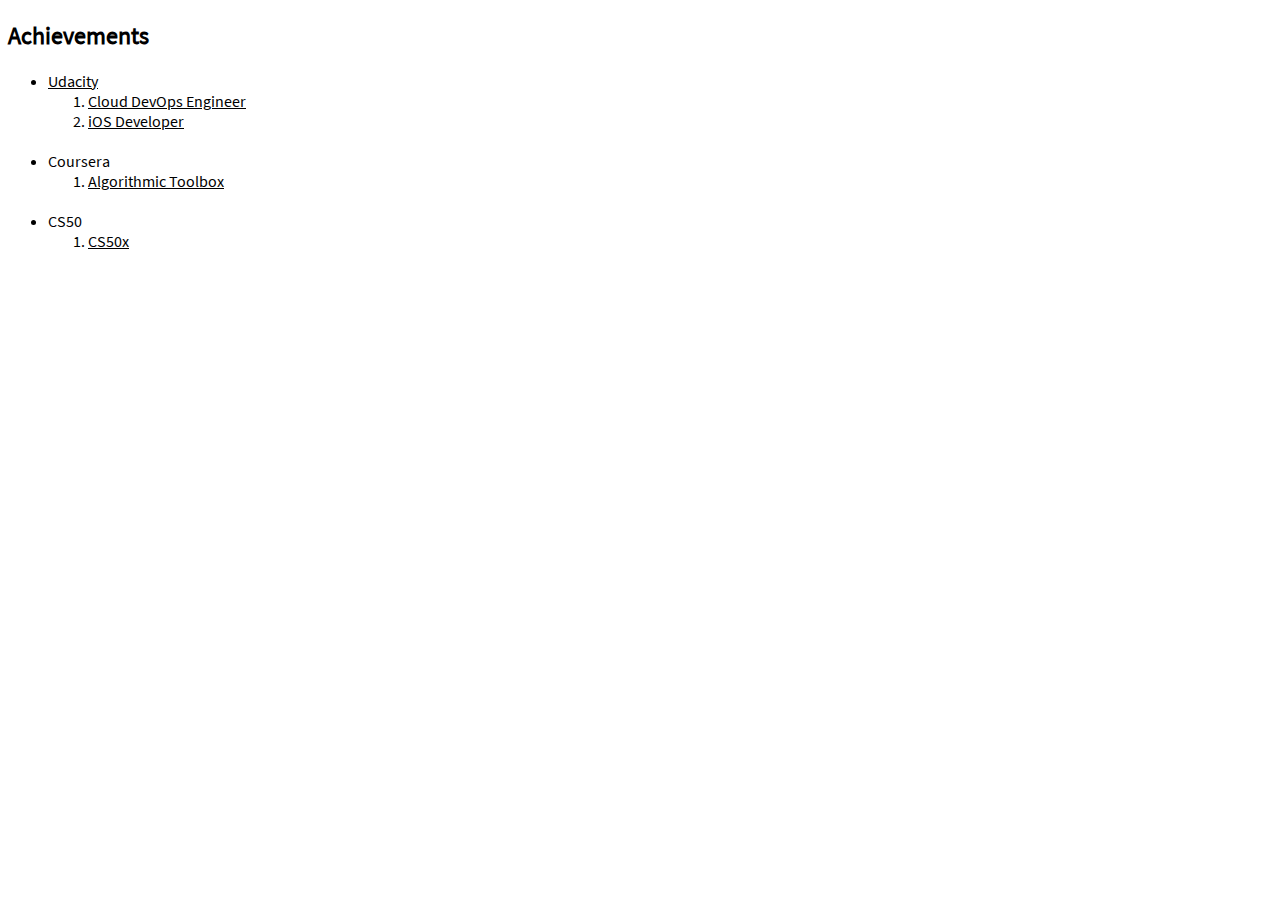
<file: pages/achievements.html>
<!DOCTYPE html>
<html lang="en">
<head>
    <meta charset="UTF-8">
    <meta name="viewport" content="width=device-width, initial-scale=1.0">
     <link rel="stylesheet" type="text/css" href="../stylesheets/stylesheet.css">
    <title>Achievements</title>
</head>
<body>  
    <h2>Achievements</h2>
    <ul>
        <a href="https://www.udacity.com/"><li>Udacity</li></a>
        <ol>
            <li>
                <a href="https://graduation.udacity.com/confirm/CYN4LRJK">Cloud DevOps Engineer</a>
            </li>
            <li>
                <a href="https://graduation.udacity.com/confirm/QYG5SWLC">iOS Developer</a>
            </li>
        </ol>
        <br>
        <li>Coursera</li>
        <ol>
            <li>
                <a href="https://www.coursera.org/account/accomplishments/verify/KVDYZ3T42U3A">Algorithmic Toolbox</a>
            </li>
        </ol>
        <br>
        <li>CS50</li>
        <ol>
            <li>
                <a href="https://certificates.cs50.io/16e7fb28-b373-42df-bfa2-fe39c2415e91.pdf?size=letter">CS50x</a>
            </li>
        </ol>
        
    </ul>

</body>
</html>
</file>
<file: stylesheets/stylesheet.css>
body,h1,a{
	/* text-decoration: none; */
  font-family: 'SourceSansPro';
	color: #000;
}

@font-face {
    font-family: 'SourceSansPro';
    src: url('../fonts/SourceSansPro-Regular.ttf');
}
</file>
